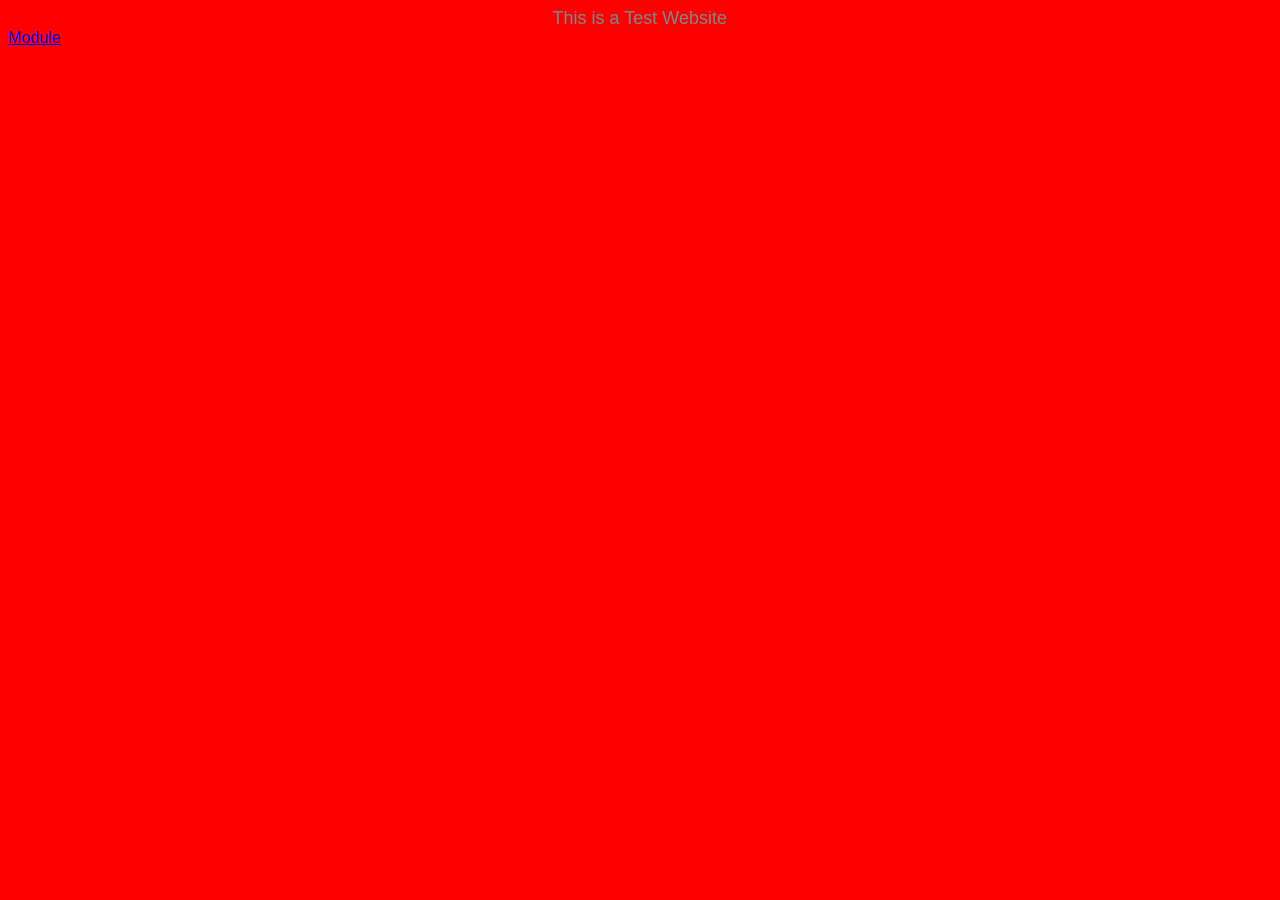
<file: javaScript/src/html/index.html>
<!DOCTYPE html>
<html lang="en">

<head>
    <meta charset="UTF-8">
    <meta http-equiv="X-UA-Compatible" content="IE=edge">
    <meta name="viewport" content="width=device-width, initial-scale=1.0">
    <title>Demo</title>
    <link rel="stylesheet" type="text/css" href="../css/defult.css">
</head>

<body>
    <div id='tittle'>This is a Test Website</div>
    <!-- 两种使用 js 的方式 -->
    <script>
        //alert("Hello JavaScript");
    </script>
    <script src="../js/browser/winodw.js"></script>
    <script src="../js/class/clock.js"></script>
    <script src="../js/class/extends_clock.js"></script>
    <script>
        let clock = new extendsClock({
            template: 'h:m:s',
            precision: 2000
        })
        //clock.start();
    </script>
    <a href="../js/module/module.html">Module</a>
</body>

</html>
</file>
<file: javaScript/src/css/defult.css>
* {
    font-family: Helvetica, Arial, sans-serif;
}

#tittle {
    text-align: center;
    color: gray;
    font-size: large;
}
</file>
